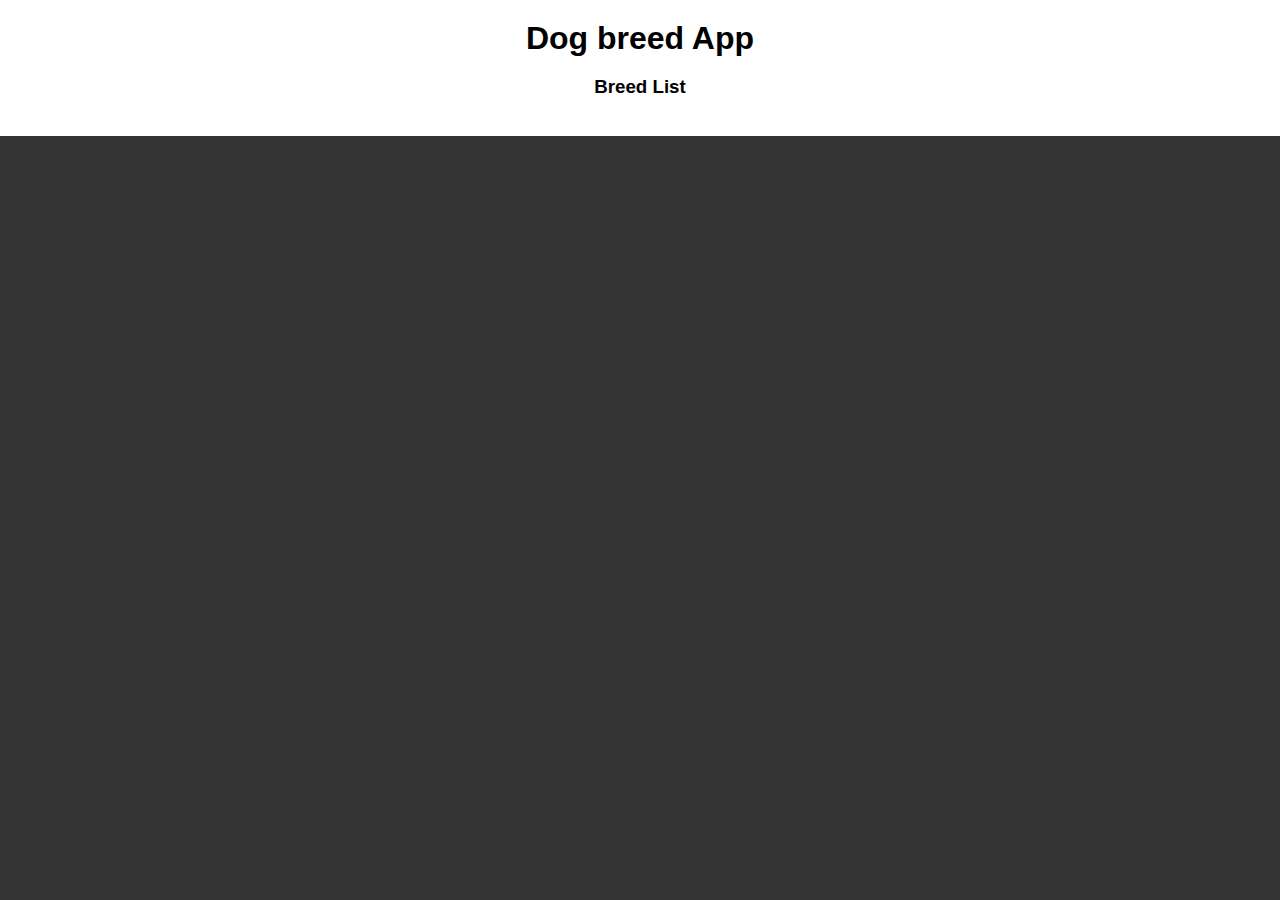
<file: index.html>
<!DOCTYPE html>
<html lang="en">
<head>
    <meta charset="UTF-8">
    <meta http-equiv="X-UA-Compatible" content="IE=edge">
    <meta name="viewport" content="width=device-width, initial-scale=1.0">
    <title>Dog API</title>
    <link href="dogs.css" rel="stylesheet">
</head>
<body>
    <div class="app">
        <div class="header">
          <h1> Dog breed App</h1>
          <h3>Breed List</h3> 
          <div id="breed"></div>
        </div>
        <div class="slideshow" id="slideshow">
      
        </div>
      </div>

      <script src="dogs.js"></script>
</body>
</html>
</file>
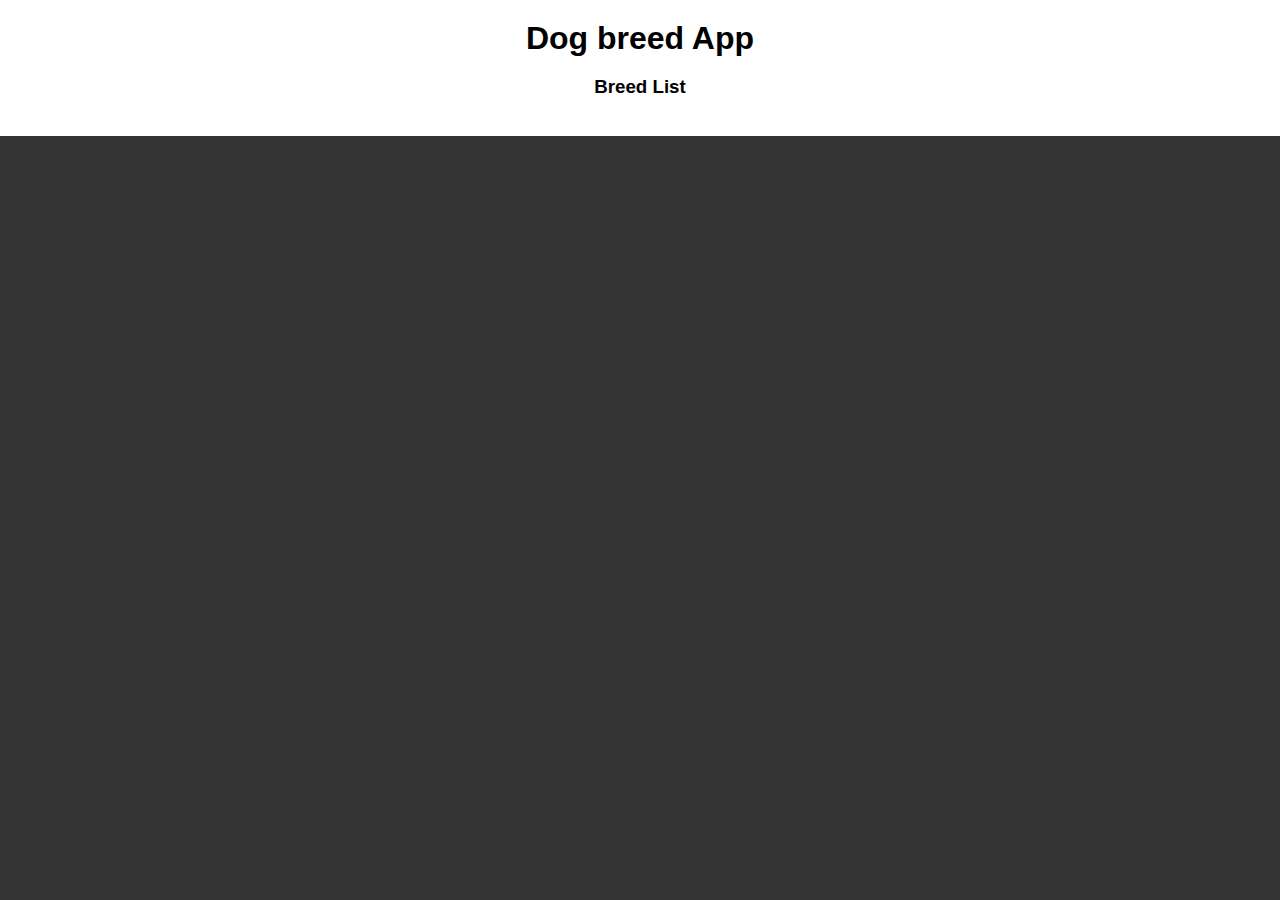
<file: dogs.html>
<!DOCTYPE html>
<html lang="en">
<head>
    <meta charset="UTF-8">
    <meta http-equiv="X-UA-Compatible" content="IE=edge">
    <meta name="viewport" content="width=device-width, initial-scale=1.0">
    <title>Dog API</title>
    <link href="dogs.css" rel="stylesheet">
</head>
<body>
    <div class="app">
        <div class="header">
          <h1> Dog breed App</h1>
          <h3>Breed List</h3> 
          <div id="breed"></div>
        </div>
        <div class="slideshow" id="slideshow">
      
        </div>
      </div>

      <script src="dogs.js"></script>
</body>
</html>
</file>
<file: dogs.css>
html, body {
  height: 100%;
}

body {
  margin: 0;
  font-family: sans-serif;
}

.app {
  height: 100%;
  width: 100%;
  display: flex;
  flex-direction: column;
}

.header {
  text-align: center;
  padding: 20px 0;
}

.header h1 {
  margin: 0 0 10px 0;
}

.header select {
  font-size: 1rem;
}

.slideshow {
  flex: 1;
  background-color: #333;
  position: relative;
  overflow: hidden;
}

.slide {
  position: absolute;
  top: 0;
  bottom: 0;
  left: 0;
  right: 0;
  background-repeat: no-repeat;
  background-size: contain;
  background-position: center center;
  opacity: 0;
  transform: scale(1);
  transition: all .9s ease-out;
}

.slide:nth-last-child(2) {
  opacity: 1;
  transform: scale(1.08);
}
</file>
